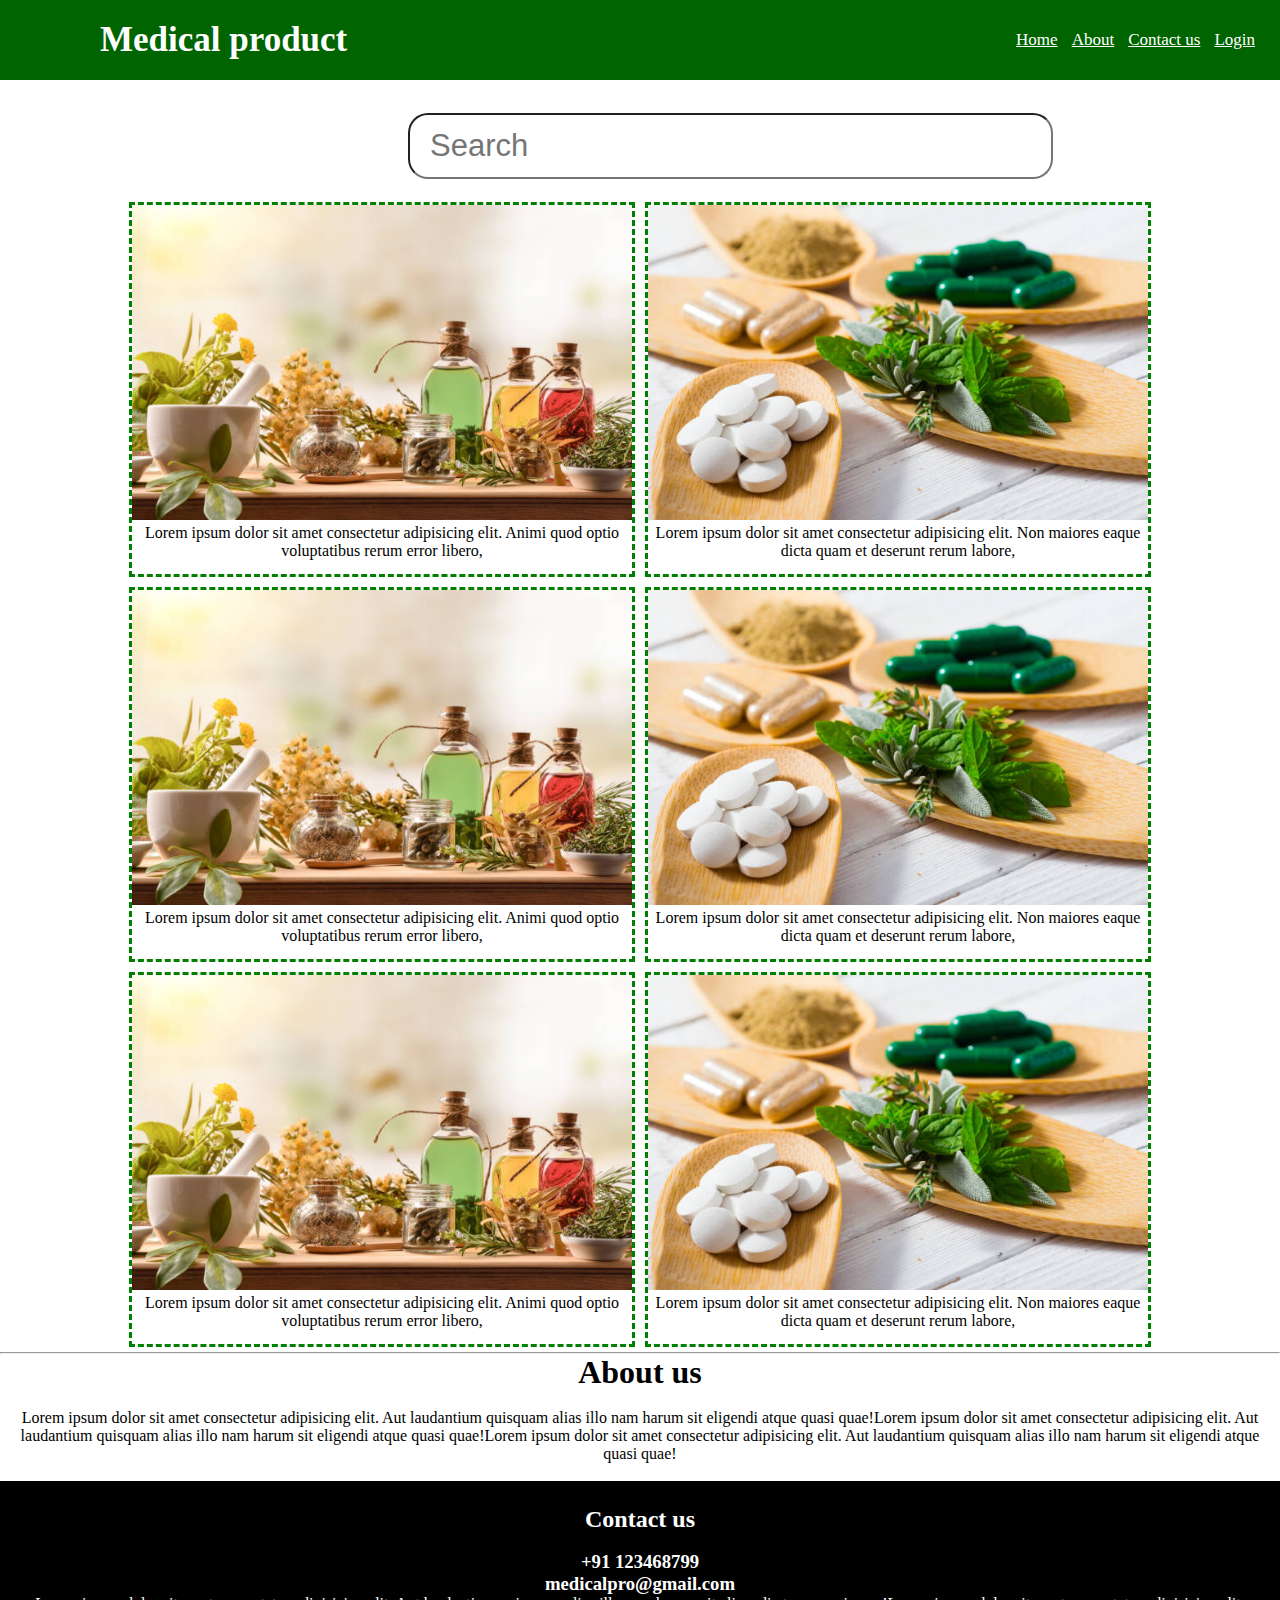
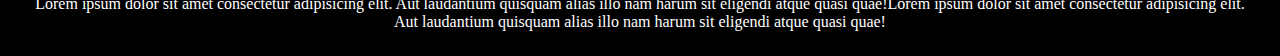
<file: index.html>
<!DOCTYPE html>
<html lang="en">

<head>
    <a href="index.html">
        <title>medical product</title>
    </a>

    <link rel="stylesheet" href="style.css">
    <link rel="stylesheet" href="https://cdnjs.cloudflare.com/ajax/libs/font-awesome/6.4.2/css/all.min.css"
        integrity="sha512-z3gLpd7yknf1YoNbCzqRKc4qyor8gaKU1qmn+CShxbuBusANI9QpRohGBreCFkKxLhei6S9CQXFEbbKuqLg0DA=="
        crossorigin="anonymous" referrerpolicy="no-referrer" />

</head>

<body>
    <nav>

        <label class="logo">Medical product</label>
        <ul>
            <li><a href="index.html">Home</a></li>
            <li><a href="About.html">About</a></li>
            <li><a href="contact/contact.html">Contact us</a></li>
            <li><a href="login/login.html">Login</a></li>
        </ul>
    </nav>
    <center>
        <!-- searchbar -->
        <div class="navsearchbar">
            <input type="text" class="searchbar"  placeholder="Search">
        </div><br>
  

        <div class="container">
            <div class="item">
                <!-- products -->
                <a href="product/product.html"><img width="500" height="315" src="img/img1.jpg"></a>
                <p>Lorem ipsum dolor sit amet consectetur adipisicing elit. Animi quod optio voluptatibus rerum error
                    libero,
                </p>
            </div>
            <div class="item">
                <a href="product/product.html"><img width="500" height="315" src="img/img2.jpg"></a>
                <p>Lorem ipsum dolor sit amet consectetur adipisicing elit. Non maiores eaque dicta quam et deserunt
                    rerum labore,
                </p>
            </div>
            <div class="item">
                <a href="product/product.html"><img width="500" height="315" src="img/img1.jpg"></a>
                <p>Lorem ipsum dolor sit amet consectetur adipisicing elit. Animi quod optio voluptatibus rerum error
                    libero,
                </p>
            </div>
            <div class="item">
                <a href="product/product.html"><img width="500" height="315" src="img/img2.jpg"></a>
                <p>Lorem ipsum dolor sit amet consectetur adipisicing elit. Non maiores eaque dicta quam et deserunt
                    rerum labore,
                </p>
            </div>

            <div class="item">
                <a href="product/product.html"><img width="500" height="315" src="img/img1.jpg"></a>
                <p>Lorem ipsum dolor sit amet consectetur adipisicing elit. Animi quod optio voluptatibus rerum
                    error libero,
                </p>
            </div>


            <div class="item">
                <a href="product/product.html"><img width="500" height="315" src="img/img2.jpg"></a>
                <p>Lorem ipsum dolor sit amet consectetur adipisicing elit. Non maiores eaque dicta quam et deserunt
                    rerum labore,
                </p>

            </div>
        </div>
        </center>

    <hr>
    <footer>
        <center>
            <div class="about">
            <h1>About us</h1>
            <p style="padding: 18px;">Lorem ipsum dolor sit amet consectetur adipisicing elit. Aut laudantium quisquam alias illo nam harum sit eligendi atque quasi quae!Lorem ipsum dolor sit amet consectetur adipisicing elit. Aut laudantium quisquam alias illo nam harum sit eligendi atque quasi quae!Lorem ipsum dolor sit amet consectetur adipisicing elit. Aut laudantium quisquam alias illo nam harum sit eligendi atque quasi quae!</p>
       </div>
       <nav class="navcont">
       <div class="contact">
       <h2 class="confooter"><b>Contact us</b></h2><br>
       <h3>+91 123468799</h3>
       <h3>medicalpro@gmail.com</h3>
        <p>Lorem ipsum dolor sit amet consectetur adipisicing elit. Aut laudantium quisquam alias illo nam harum sit eligendi atque quasi quae!Lorem ipsum dolor sit amet consectetur adipisicing elit. Aut laudantium quisquam alias illo nam harum sit eligendi atque quasi quae!</p>
    </div></nav>
    </center></footer>



</body>

</html>
</file>
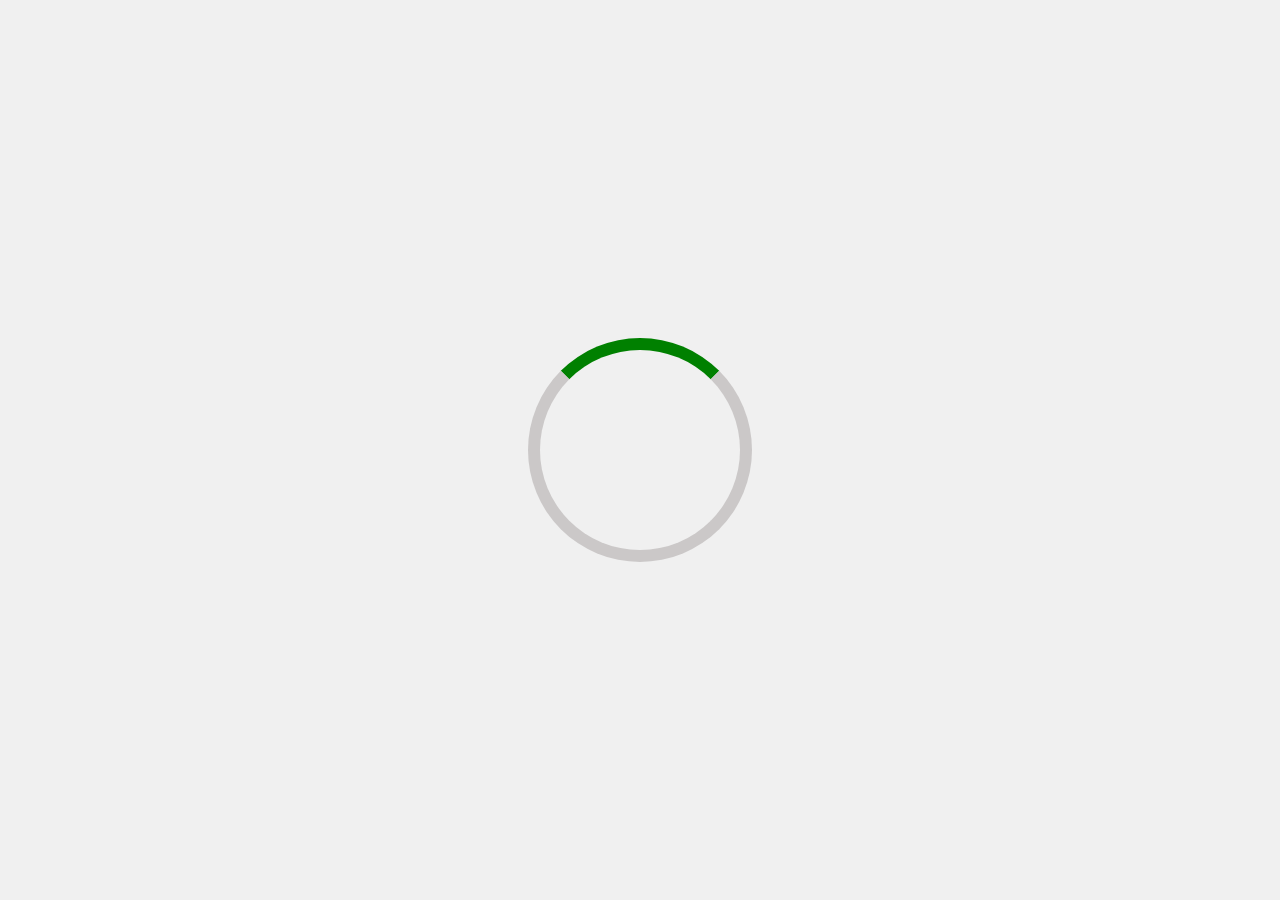
<file: load.html>
<!DOCTYPE html>
<html lang="en">
<head>
    <meta charset="UTF-8">
    <meta name="viewport" content="width=device-width, initial-scale=1.0">
    <link rel="stylesheet" href="loading.css">
    <title>Loading Animation</title>
</head>
<body>
    <div class="loader"></div>
</body>
</html>
</file>
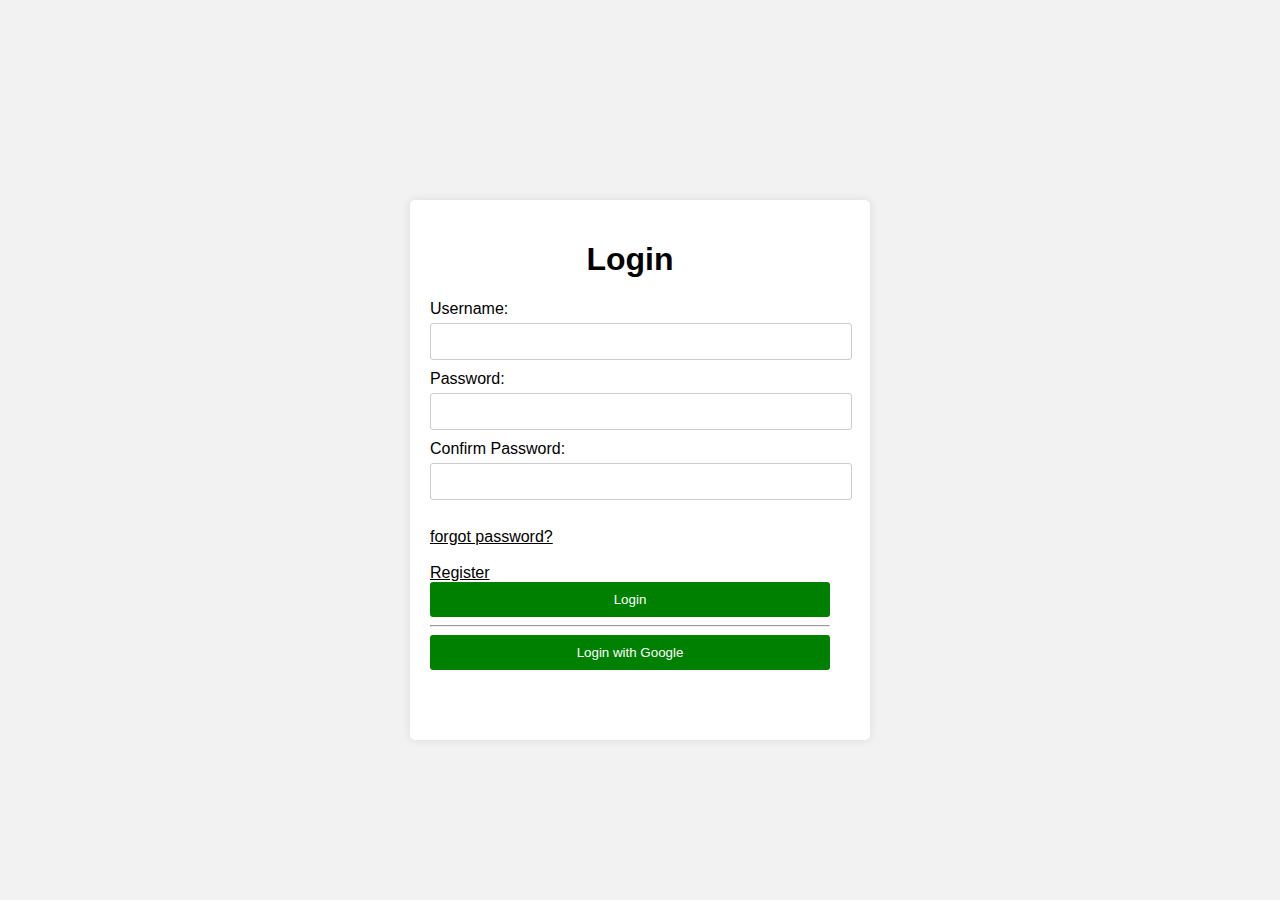
<file: login/login.html>
<!DOCTYPE html>
<html lang="en">
<head>
    <meta charset="UTF-8">
    <meta name="viewport" content="width=device-width, initial-scale=1.0">
    <link rel="stylesheet" href="loginstyle.css">
    <title>Login Page2</title>
</head>
<body>
    <div class="login-container" style="
        margin-top: 200px;
        height: 500px;
        width: 450px;
        border-right-width: 20px;
        padding-right: 40px;">
        <h1>Login</h1>
        <form action="your_login_script.php" method="POST">
            <label for="username">Username:</label>
            <input type="text" id="username" name="username" required>
            
            <label for="password">Password:</label>
            <input type="password" id="password" name="password" required>
            <label for="confirm_password">Confirm Password:</label>
        <input type="password" id="confirm_password" name="confirm_password" required><br><br>

            <a href="forgotpage.html" >forgot password?</a><br><br>
            <a href="regpage.html" class="reg">Register</a>
            <button type="submit">Login</button>
            <hr>
            <button type="submit">Login with Google</button>


        </form>
    </div>
</body>
</html>
</file>
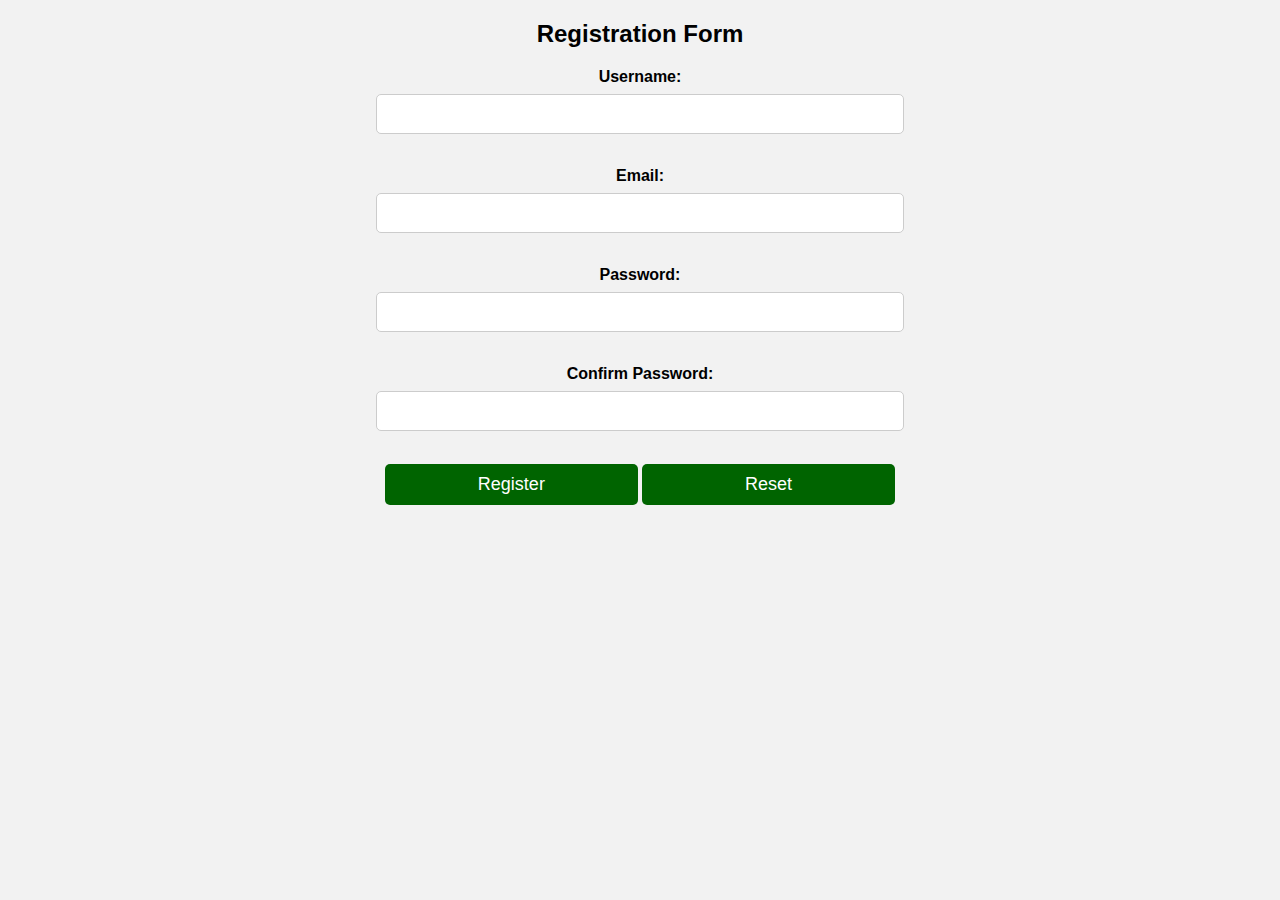
<file: login/regpage.html>
<!DOCTYPE html>
<html>
<head>
    <link rel="stylesheet" href="reg.css">
    <title>Registration Page</title>
</head>
<body><center>
    <h2>Registration Form</h2>
    <form action="registration_process.php" method="POST">
        <label for="username">Username:</label>
        <input type="text" id="username" name="username" required><br><br>

        <label for="email">Email:</label>
        <input type="email" id="email" name="email" required><br><br>

        <label for="password">Password:</label>
        <input type="password" id="password" name="password" required><br><br>

        <label for="confirm_password">Confirm Password:</label>
        <input type="password" id="confirm_password" name="confirm_password" required><br><br>

        <button type="submit">Register</button>
        <button type="submit">Reset</button>
    </form>
</center>
</body>
</html>
</file>
<file: style.css>
*{
    margin: 0;
    padding: 0;
}

nav{
    background-color: darkgreen;

}
label.logo{
    color: white;
    font-size: 35px;
    line-height: 80px;
    padding: 0 100px;
    font-weight: bold;
}

nav ul{
    float: right;
    margin-right: 20px;
}
nav ul li{
    display: inline-block;
    line-height: 80px;
    margin: 0 5px;
}
nav ul li a{
    color: white;
    font-size: 17px;
}

ul li a:hover{
    color: lightgreen;
}
.navsearchbar{
    position: relative;
    overflow: hidden;
}
.searchbar{
    color: green;
    background-color: white;
    height: 62px;
    width: 601px;
    margin-left: 181px;
    margin-top: 33px;
    font-size: 31px;
    padding: 0 20px;
     border-radius: 20px;
    transition: width 0.4 ease-in-out;
    
}
.searchbar:hover{
    border-color: green;
}


iframe{
    display:inline-block;
    border: 3px;
    
}
img{
    background: linear-gradient(
        to right,
        rgba(0,0,0,0.4)
        rgba(0,0,0,0)
        );
    border-color: black;
    border: 3px;
}
.container{
    display: flex;
    flex-wrap: wrap;
    display: flex;
    justify-content: center;
    align-items: center;
}
.item{
    border: dashed;
    border-width: revert;
    border-color: green;
    height: 369px;
    width: 500px;
    margin: 5px;

}
.item:hover{
    opacity: 70;
    transition: opacity 0.3s ease;
    background-color: green;
    color: white;
}

.contact{
    background-color: black;
    color: white;
    padding: 25px;
    font-size: medium;
}
</file>
<file: loading.css>
body {
    margin: 0;
    padding: 0;
    display: flex;
    align-items: center;
    justify-content: center;
    height: 100vh;
    background-color: #f0f0f0;
}

.loader {
    width: 200px;
    height: 200px;
    border: 12px solid rgb(203, 200, 200);
    border-top-color:green;
    border-radius: 50%;
    animation: spin 1s linear infinite;
}

@keyframes spin {
    0% { transform: rotate(0deg); }
    100% { transform: rotate(360deg); }
}
</file>
<file: login/loginstyle.css>
/* Add your CSS styles here */
body {
    font-family: Arial, sans-serif;
    background-color: #f2f2f2;
    margin: 0;
    padding: 0;
}


.login-container {
    max-width: 400px;
    margin: 0 auto;
    background-color: #fff;
    padding: 20px;
    border-radius: 5px;
    box-shadow: 0 0 10px rgba(0, 0, 0, 0.1);
}

h1 {
    text-align: center;
}

form {
    margin-top: 20px;
}

label {
    display: block;
    margin-bottom: 5px;
}

input[type="text"],
input[type="password"] {
    width: 100%;
    padding: 10px;
    margin-bottom: 10px;
    border: 1px solid #ccc;
    border-radius: 3px;
}
a{
    color: black;
}
a:hover{
    color: green;
}
button {
    width: 100%;
    padding: 10px;
    background-color: green;
    color: #fff;
    border: none;
    border-radius: 3px;
    cursor: pointer;
}

button:hover {
    color: black;
    background-color: rgb(29, 231, 29);
};

.reg{
    margin-left: 80%;
    
}
</file>
<file: login/reg.css>
body {
    font-family: Arial, sans-serif;
    background-color: #f2f2f2;
}

.container {
    width: 300px;
    margin: 0 auto;
    padding: 20px;
    background-color: #ffffff;
    box-shadow: 0 0 10px rgba(0, 0, 0, 0.1);
}

#registration-form {
    text-align: center;
}

h1 {
    color: #333;
}

label {
    display: block;
    margin-bottom: 8px;
    font-weight: bold;
}

input[type="text"],
input[type="email"],
input[type="password"] {
    width: 40%;
    padding: 10px;
    margin-bottom: 15px;
    border: 1px solid #ccc;
    border-radius: 5px;
    font-size: 16px;
}

button {
    width: 20%;
    padding: 10px;
    background-color: darkgreen;
    color: #fff;
    border: none;
    border-radius: 5px;
    font-size: 18px;
    cursor: pointer;
}

button:hover {
    color: black;
    background-color: rgb(29, 231, 29);
}
</file>
